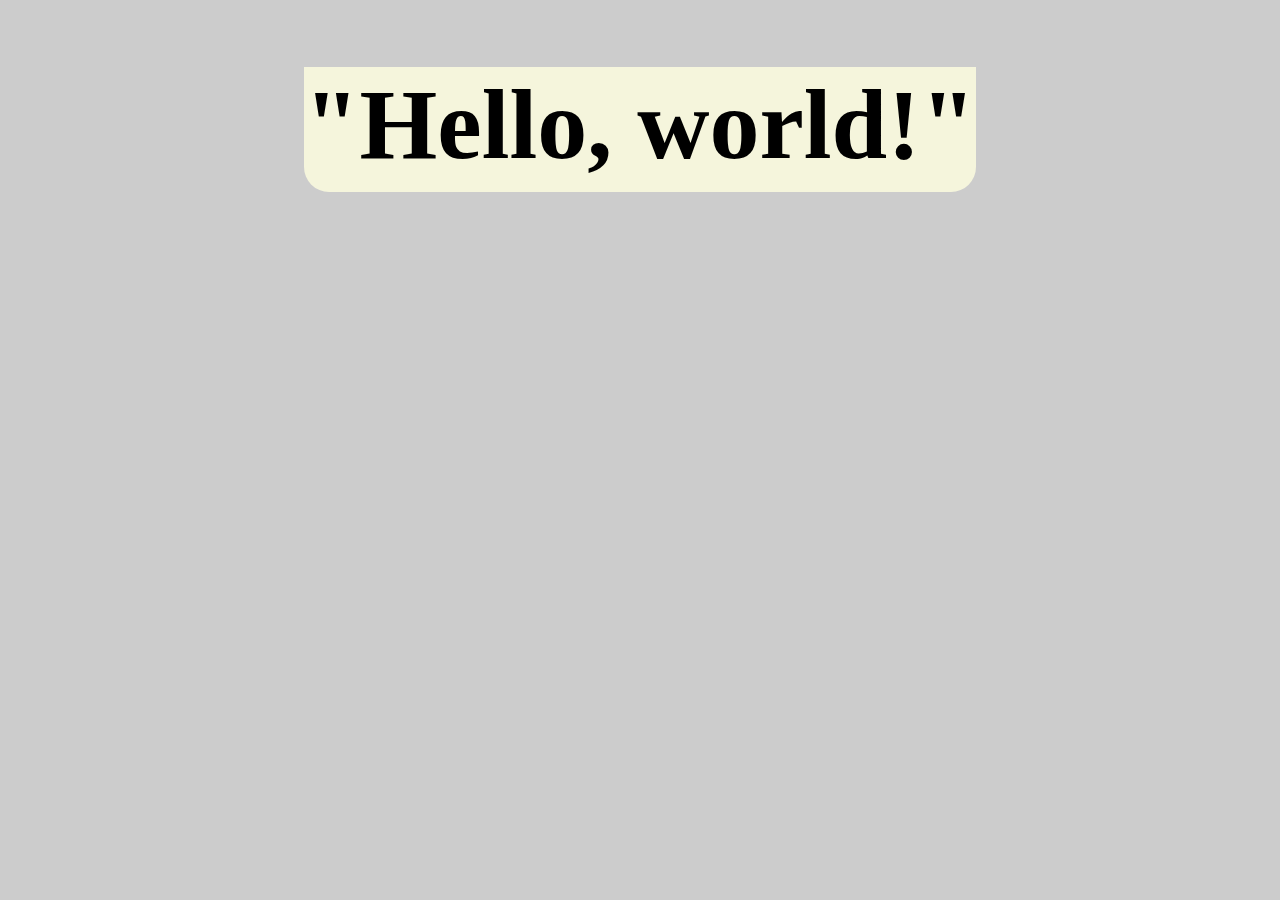
<file: src/main/resources/templates/index.html>
<!DOCTYPE html>
<html lang="en" xmlns:th="http://www.thymeleaf.org">
<head>
    <meta charset="UTF-8">
    <title>27.01.2024</title>
    <style>
        body{
            background-image: url("https://unblast.com/wp-content/uploads/2021/01/Space-Background-Images.jpg");
            background-color: #cccccc;
        }

        a {
            background-color: beige;
            font-size: 75px;
            color: darkcyan;
        }

        h1 {
            font-size: 100px;
            height: 125px;
            width: fit-content;
            border-bottom-left-radius: 25px;
            border-right: wheat;
            border-bottom-right-radius: 25px;
            background-color: beige;
            margin-bottom: 120px;
        }
    </style>
</head>
<body>
    <center>
        <h1>"Hello, world!"</h1>
        <a th:text="${result}"></a>
    </center>
</body>
</html>
</file>
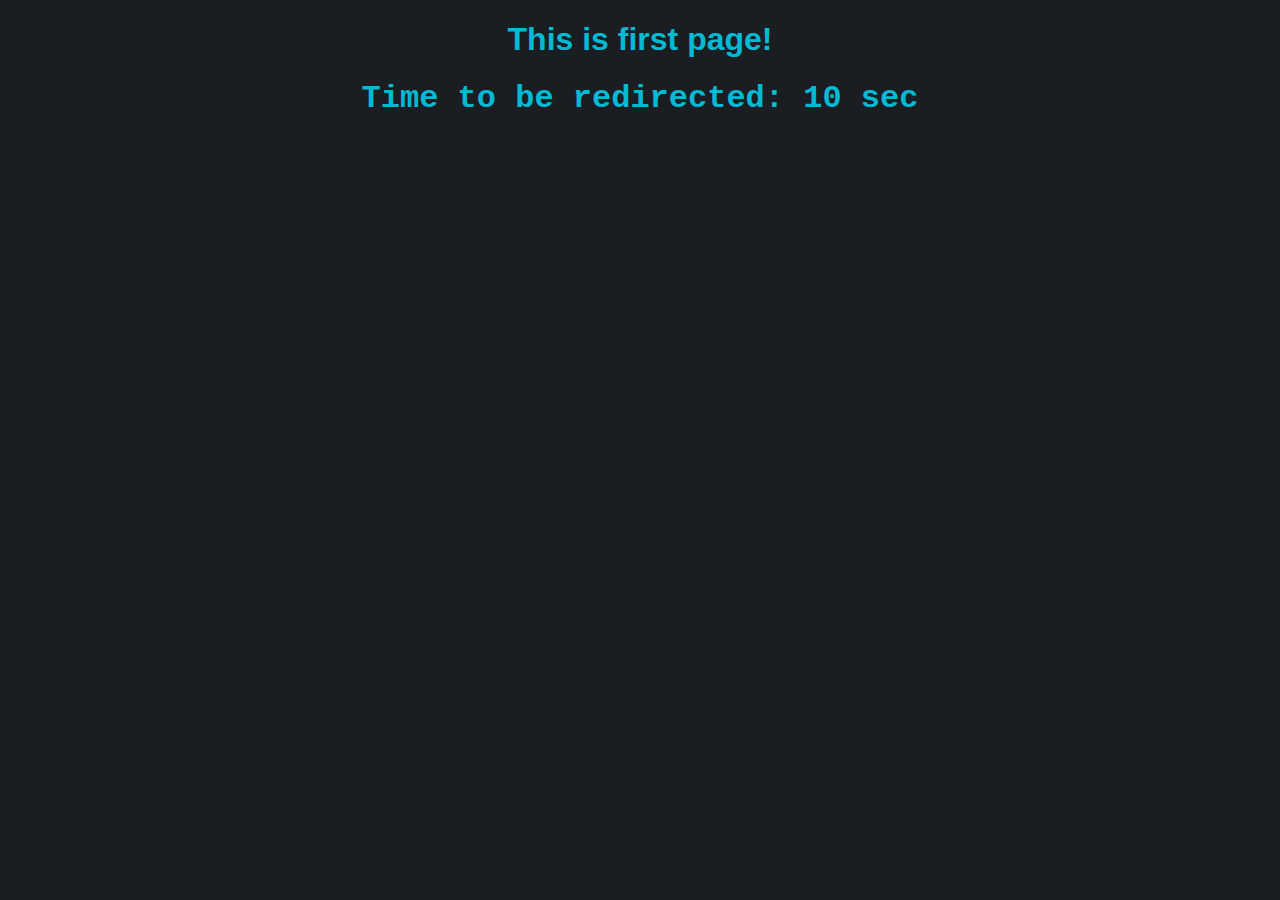
<file: src/main/resources/templates/page1.html>
<!DOCTYPE html>
<html lang="en">

<head>
    <meta charset="UTF-8">
    <title>First Page</title>
    <style>
        body {
            background: #1a1e23;
        }

        h1 {
            font-family: "Courier New", sans-serif;
            text-align: center;
            color: #01b9d2;
        }

        .btn {
            --hue: 190;
            position: relative;
            padding: 1rem 3rem;
            font-size: 1rem;
            line-height: 1.5;
            color: white;
            text-decoration: none;
            text-transform: uppercase;
            background-color: hsl(var(--hue), 100%, 41%);
            border: 1px solid hsl(var(--hue), 100%, 41%);
            outline: transparent;
            overflow: hidden;
            cursor: pointer;
            user-select: none;
            white-space: nowrap;
            transition: 0.25s;
        }

        .btn:hover {
            background: hsl(var(--hue), 100%, 31%);
        }

        .btn-primary {
            --hue: 187;
        }

        .btn-ghost {
            color: hsl(var(--hue), 100%, 41%);
            background-color: transparent;
            border-color: hsl(var(--hue), 100%, 41%);
        }

        .btn-ghost:hover {
            color: white;
        }

        .btn-shine {
            color: white;
        }

        .btn-shine::before {
            position: absolute;
            content: "";
            top: 0;
            left: 0;
            width: 100%;
            height: 100%;
            background: linear-gradient(120deg,
            transparent,
            hsla(var(--hue), 100%, 41%, 0.5),
            transparent);
            transform: translateX(-100%);
            transition: 0.6s;
        }

        .btn-shine:hover {
            background: transparent;
            box-shadow: 0 0 20px 10px hsla(var(--hue), 100%, 41%, 0.5);
        }

        .btn-shine:hover::before {
            transform: translateX(100%);
        }

        table {
            text-align: center;
        }

        .upper-text {
            font-family: Rockwell, sans-serif;
        }
    </style>
</head>

<body>
<script>
    var count = 10;

    function countDown(){
        document.getElementById('count').innerText ='Time to be redirected: ' + count + ' sec';
        if (count == 0){
            document.getElementById('redirectText').style.display = 'block';
            document.getElementById('yesButton').style.display = 'block';
            document.getElementById('noButton').style.display = 'block';
        }
        else {
            count--;
            setTimeout(countDown , 1000);
        }
    }

    function noButton(){
        document.getElementById('yesButton').style.display = 'none';
        document.getElementById('noButton').style.display = 'none';
        document.getElementById('redirectText').style.display = 'none';
        count = 10;
        countDown();
    }

    document.addEventListener('DOMContentLoaded', function (){
        countDown();
    })
</script>
<h1 class="upper-text">This is first page!</h1>
<h1 id='count'> 10 </h1>

<div>
    <center>
        <table>
            <tr>
                <th colspan="2">
                    <h1 class="askText" id="redirectText" style="display: none">Do you wanna to be redirected to the
                        second page?</h1>
                </th>
            </tr>
            <tr>
                <td colspan="1">
                    <button id="yesButton" class="btn btn-primary btn-ghost btn-shine" onclick="window.location.href = '/page2'" style="display: none">YES</button>
                </td>
                <td colspan="2">
                    <button id="noButton" class="btn btn-primary btn-ghost btn-shine" onclick="noButton()" style="display: none">NO</button>
                </td>
            </tr>
        </table>
    </center>
</div>
</body>

</html>
</file>
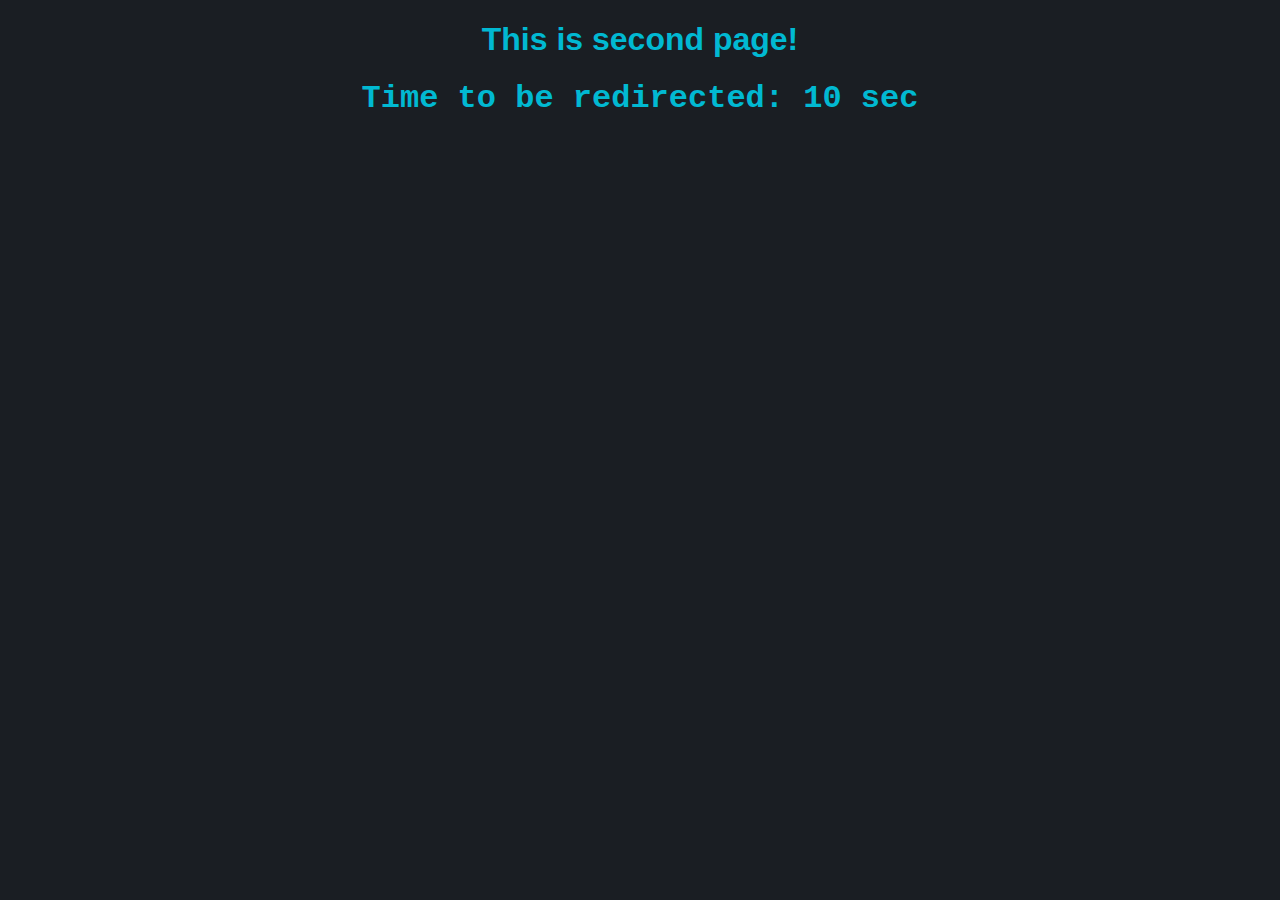
<file: src/main/resources/templates/page2.html>
<!DOCTYPE html>
<html lang="en">

<head>
    <meta charset="UTF-8">
    <title>Second Page</title>
    <style>
        body {
            background: #1a1e23;
        }

        h1 {
            font-family: "Courier New", sans-serif;
            text-align: center;
            color: #01b9d2;
        }

        .btn {
            --hue: 190;
            position: relative;
            padding: 1rem 3rem;
            font-size: 1rem;
            line-height: 1.5;
            color: white;
            text-decoration: none;
            text-transform: uppercase;
            background-color: hsl(var(--hue), 100%, 41%);
            border: 1px solid hsl(var(--hue), 100%, 41%);
            outline: transparent;
            overflow: hidden;
            cursor: pointer;
            user-select: none;
            white-space: nowrap;
            transition: 0.25s;
        }

        .btn:hover {
            background: hsl(var(--hue), 100%, 31%);
        }

        .btn-primary {
            --hue: 187;
        }

        .btn-ghost {
            color: hsl(var(--hue), 100%, 41%);
            background-color: transparent;
            border-color: hsl(var(--hue), 100%, 41%);
        }

        .btn-ghost:hover {
            color: white;
        }

        .btn-shine {
            color: white;
        }

        .btn-shine::before {
            position: absolute;
            content: "";
            top: 0;
            left: 0;
            width: 100%;
            height: 100%;
            background: linear-gradient(120deg,
            transparent,
            hsla(var(--hue), 100%, 41%, 0.5),
            transparent);
            transform: translateX(-100%);
            transition: 0.6s;
        }

        .btn-shine:hover {
            background: transparent;
            box-shadow: 0 0 20px 10px hsla(var(--hue), 100%, 41%, 0.5);
        }

        .btn-shine:hover::before {
            transform: translateX(100%);
        }

        table {
            text-align: center;
        }

        .upper-text {
            font-family: Rockwell, sans-serif;
        }
    </style>
</head>

<body>
<script>
    var count = 10;

    function countDown(){
        document.getElementById('count').innerText ='Time to be redirected: ' + count + ' sec';
        if (count == 0){
            document.getElementById('redirectText').style.display = 'block';
            document.getElementById('yesButton').style.display = 'block';
            document.getElementById('noButton').style.display = 'block';
        }
        else {
            count--;
            setTimeout(countDown , 1000);
        }
    }

    function noButton(){
        document.getElementById('yesButton').style.display = 'none';
        document.getElementById('noButton').style.display = 'none';
        document.getElementById('redirectText').style.display = 'none';
        count = 10;
        countDown();
    }

    document.addEventListener('DOMContentLoaded', function (){
        countDown();
    })
</script>
<h1 class="upper-text">This is second page!</h1>
<h1 id='count'> 10 </h1>

<div>
    <center>
        <table>
            <tr>
                <th colspan="2">
                    <h1 class="askText" id="redirectText" style="display: none">Do you wanna to be redirected to the
                        second page?</h1>
                </th>
            </tr>
            <tr>
                <td colspan="1">
                    <button id="yesButton" class="btn btn-primary btn-ghost btn-shine" onclick="window.location.href = '/page3'" style="display: none">YES</button>
                </td>
                <td colspan="2">
                    <button id="noButton" class="btn btn-primary btn-ghost btn-shine" onclick="noButton()" style="display: none">NO</button>
                </td>
            </tr>
        </table>
    </center>
</div>
</body>

</html>
</file>
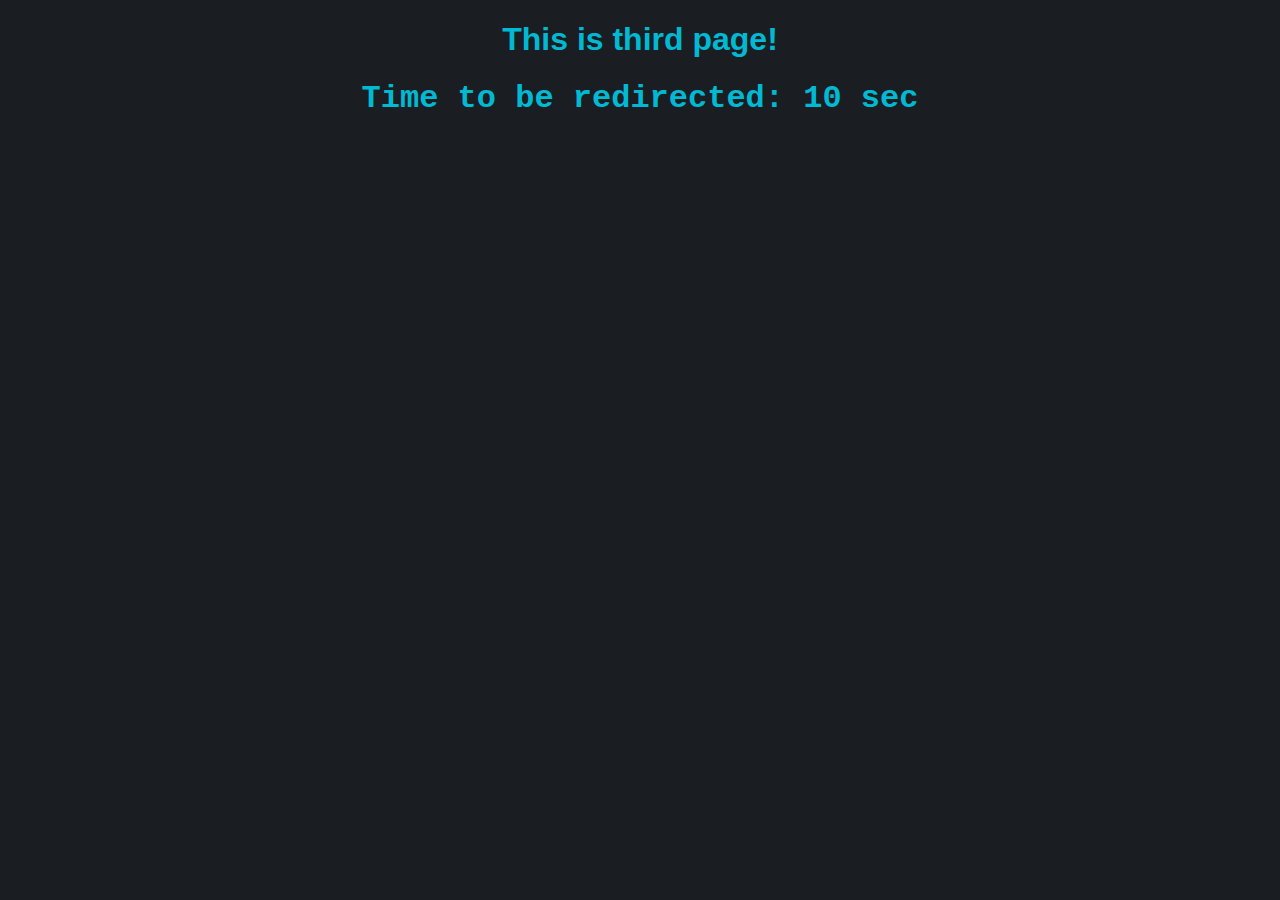
<file: src/main/resources/templates/page3.html>
<!DOCTYPE html>
<html lang="en">

<head>
    <meta charset="UTF-8">
    <title>Third Page</title>
    <style>
        body {
            background: #1a1e23;
        }

        h1 {
            font-family: "Courier New", sans-serif;
            text-align: center;
            color: #01b9d2;
        }

        .btn {
            --hue: 190;
            position: relative;
            padding: 1rem 3rem;
            font-size: 1rem;
            line-height: 1.5;
            color: white;
            text-decoration: none;
            text-transform: uppercase;
            background-color: hsl(var(--hue), 100%, 41%);
            border: 1px solid hsl(var(--hue), 100%, 41%);
            outline: transparent;
            overflow: hidden;
            cursor: pointer;
            user-select: none;
            white-space: nowrap;
            transition: 0.25s;
        }

        .btn:hover {
            background: hsl(var(--hue), 100%, 31%);
        }

        .btn-primary {
            --hue: 187;
        }

        .btn-ghost {
            color: hsl(var(--hue), 100%, 41%);
            background-color: transparent;
            border-color: hsl(var(--hue), 100%, 41%);
        }

        .btn-ghost:hover {
            color: white;
        }

        .btn-shine {
            color: white;
        }

        .btn-shine::before {
            position: absolute;
            content: "";
            top: 0;
            left: 0;
            width: 100%;
            height: 100%;
            background: linear-gradient(120deg,
            transparent,
            hsla(var(--hue), 100%, 41%, 0.5),
            transparent);
            transform: translateX(-100%);
            transition: 0.6s;
        }

        .btn-shine:hover {
            background: transparent;
            box-shadow: 0 0 20px 10px hsla(var(--hue), 100%, 41%, 0.5);
        }

        .btn-shine:hover::before {
            transform: translateX(100%);
        }

        table {
            text-align: center;
        }

        .upper-text {
            font-family: Rockwell, sans-serif;
        }
    </style>
</head>

<body>
<script>
    var count = 10;

    function countDown(){
        document.getElementById('count').innerText ='Time to be redirected: ' + count + ' sec';
        if (count == 0){
            document.getElementById('redirectText').style.display = 'block';
            document.getElementById('yesButton').style.display = 'block';
            document.getElementById('noButton').style.display = 'block';
        }
        else {
            count--;
            setTimeout(countDown , 1000);
        }
    }

    function noButton(){
        document.getElementById('yesButton').style.display = 'none';
        document.getElementById('noButton').style.display = 'none';
        document.getElementById('redirectText').style.display = 'none';
        count = 10;
        countDown();
    }

    document.addEventListener('DOMContentLoaded', function (){
        countDown();
    })
</script>
<h1 class="upper-text">This is third page!</h1>
<h1 id='count'> 10 </h1>

<div>
    <center>
        <table>
            <tr>
                <th colspan="2">
                    <h1 class="askText" id="redirectText" style="display: none">Do you wanna to be redirected to the
                        second page?</h1>
                </th>
            </tr>
            <tr>
                <td colspan="1">
                    <button id="yesButton" class="btn btn-primary btn-ghost btn-shine" onclick="window.location.href = '/page1'" style="display: none">YES</button>
                </td>
                <td colspan="2">
                    <button id="noButton" class="btn btn-primary btn-ghost btn-shine" onclick="noButton()" style="display: none">NO</button>
                </td>
            </tr>
        </table>
    </center>
</div>
</body>

</html>
</file>
